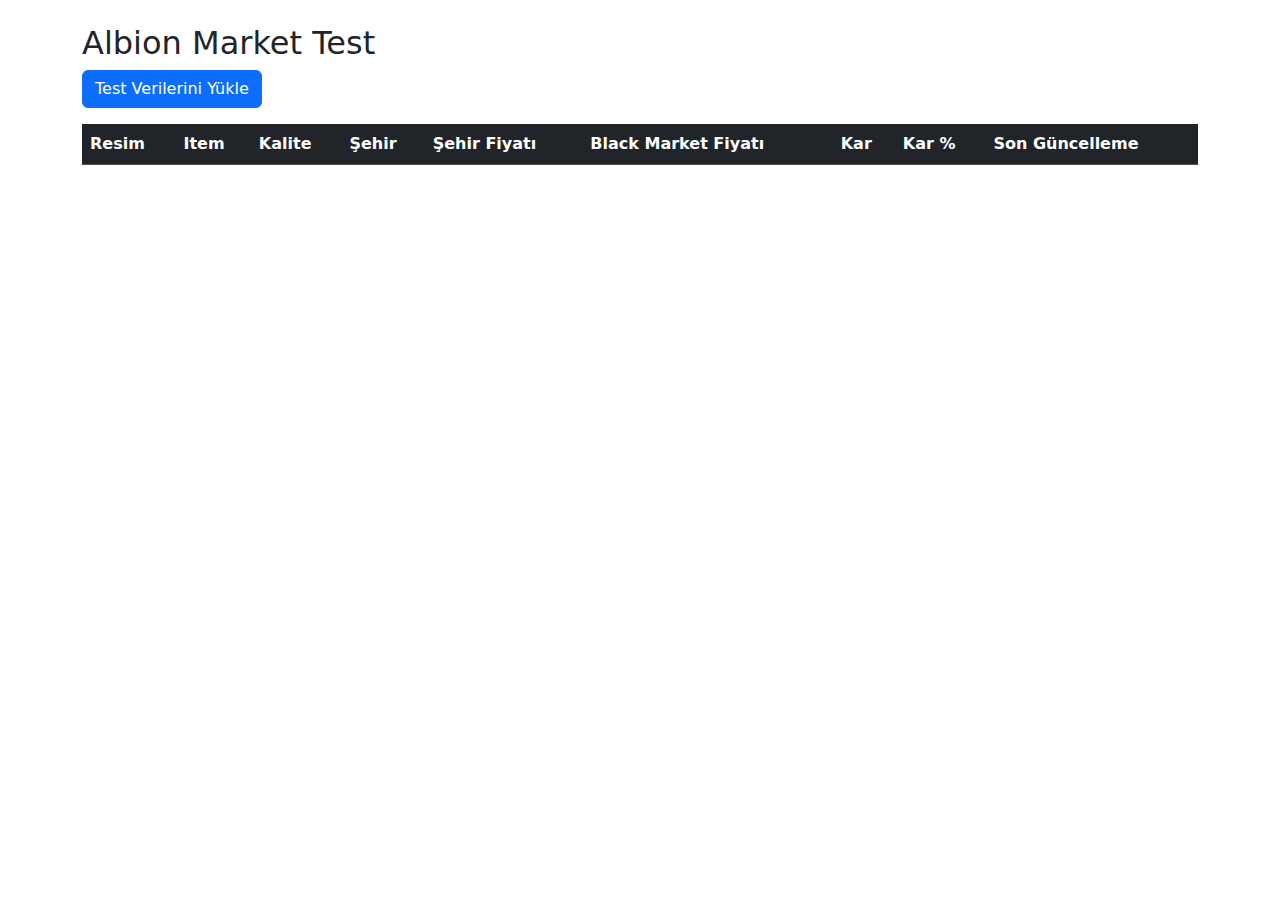
<file: app/data/test.html>
<!DOCTYPE html>
<html>
<head>
    <title>Albion Market Test</title>
    <link href="https://cdn.jsdelivr.net/npm/bootstrap@5.1.3/dist/css/bootstrap.min.css" rel="stylesheet">
    <style>
        .item-image {
            width: 32px;
            height: 32px;
            transition: transform 0.2s;
            cursor: pointer !important;
        }
        
        .item-image:hover {
            transform: scale(1.1);
        }
        
        .copy-tooltip {
            z-index: 1000;
            pointer-events: none;
            animation: fadeIn 0.2s;
            background-color: #198754 !important;
            color: white !important;
            padding: 4px 8px !important;
            border-radius: 4px !important;
            font-size: 12px !important;
        }
        
        .profit-positive {
            color: #198754;
            font-weight: bold;
        }
        
        @keyframes fadeIn {
            from { opacity: 0; transform: translateX(-50%) translateY(5px); }
            to { opacity: 1; transform: translateX(-50%) translateY(0); }
        }
    </style>
</head>
<body>
    <div class="container mt-4">
        <h2>Albion Market Test</h2>
        
        <div class="row mb-3">
            <div class="col">
                <button id="loadTestData" class="btn btn-primary">Test Verilerini Yükle</button>
            </div>
        </div>

        <table class="table table-striped">
            <thead class="table-dark">
                <tr>
                    <th>Resim</th>
                    <th>Item</th>
                    <th>Kalite</th>
                    <th>Şehir</th>
                    <th>Şehir Fiyatı</th>
                    <th>Black Market Fiyatı</th>
                    <th>Kar</th>
                    <th>Kar %</th>
                    <th>Son Güncelleme</th>
                </tr>
            </thead>
            <tbody id="marketData">
                <!-- Veriler buraya yüklenecek -->
            </tbody>
        </table>
    </div>

    <script>
        // Örnek test verileri
        const testData = [
            {
                item_id: "T5_OFF_SHIELD_HELL@3",
                item_name: "Expert's Caitiff Shield",
                quality: "Outstanding",
                market_city: "Thetford",
                market_price: 150000,
                black_market_price: 200000,
                profit: 50000,
                profit_percentage: 33.33,
                market_update: "2024-01-31 15:30"
            },
            {
                item_id: "T6_2H_KNUCKLES_SET3@1",
                item_name: "Master's Brawler Gauntlets",
                quality: "Excellent",
                market_city: "Martlock",
                market_price: 300000,
                black_market_price: 400000,
                profit: 100000,
                profit_percentage: 33.33,
                market_update: "2024-01-31 15:35"
            }
            // İstediğiniz kadar test verisi ekleyebilirsiniz
        ];

        function displayData(data) {
            const tbody = document.getElementById('marketData');
            tbody.innerHTML = '';
            
            data.forEach(item => {
                const row = document.createElement('tr');
                const itemId = item.item_id.split('@')[0];
                
                row.innerHTML = `
                    <td>
                        <div class="position-relative">
                            <img src="https://render.albiononline.com/v1/item/${itemId}" 
                                 class="item-image" 
                                 alt="${item.item_name}"
                                 data-item-name="${item.item_name}"
                                 title="Tıkla ve kopyala"
                                 onerror="this.src='https://via.placeholder.com/32'">
                            <div class="copy-tooltip d-none position-absolute bg-success text-white px-2 py-1 rounded" 
                                 style="top: -30px; left: 50%; transform: translateX(-50%);">
                                Kopyalandı!
                            </div>
                        </div>
                    </td>
                    <td>${item.item_name}</td>
                    <td>${item.quality}</td>
                    <td>${item.market_city}</td>
                    <td>${item.market_price.toLocaleString()}</td>
                    <td>${item.black_market_price.toLocaleString()}</td>
                    <td class="profit-positive">${item.profit.toLocaleString()}</td>
                    <td class="profit-positive">${item.profit_percentage.toFixed(2)}%</td>
                    <td>${item.market_update}</td>
                `;
                
                tbody.appendChild(row);

                // Resme tıklama olayını ekle
                const img = row.querySelector('.item-image');
                const tooltip = row.querySelector('.copy-tooltip');
                
                img.onclick = function() {
                    const textArea = document.createElement('textarea');
                    textArea.value = item.item_name;
                    document.body.appendChild(textArea);
                    textArea.select();
                    
                    try {
                        document.execCommand('copy');
                        tooltip.classList.remove('d-none');
                        setTimeout(() => {
                            tooltip.classList.add('d-none');
                        }, 1000);
                    } catch (err) {
                        console.error('Copy failed:', err);
                    }
                    
                    document.body.removeChild(textArea);
                };
            });
        }

        // Test verilerini yükle butonu
        document.getElementById('loadTestData').onclick = function() {
            displayData(testData);
        };
    </script>
</body>
</html>
</file>
